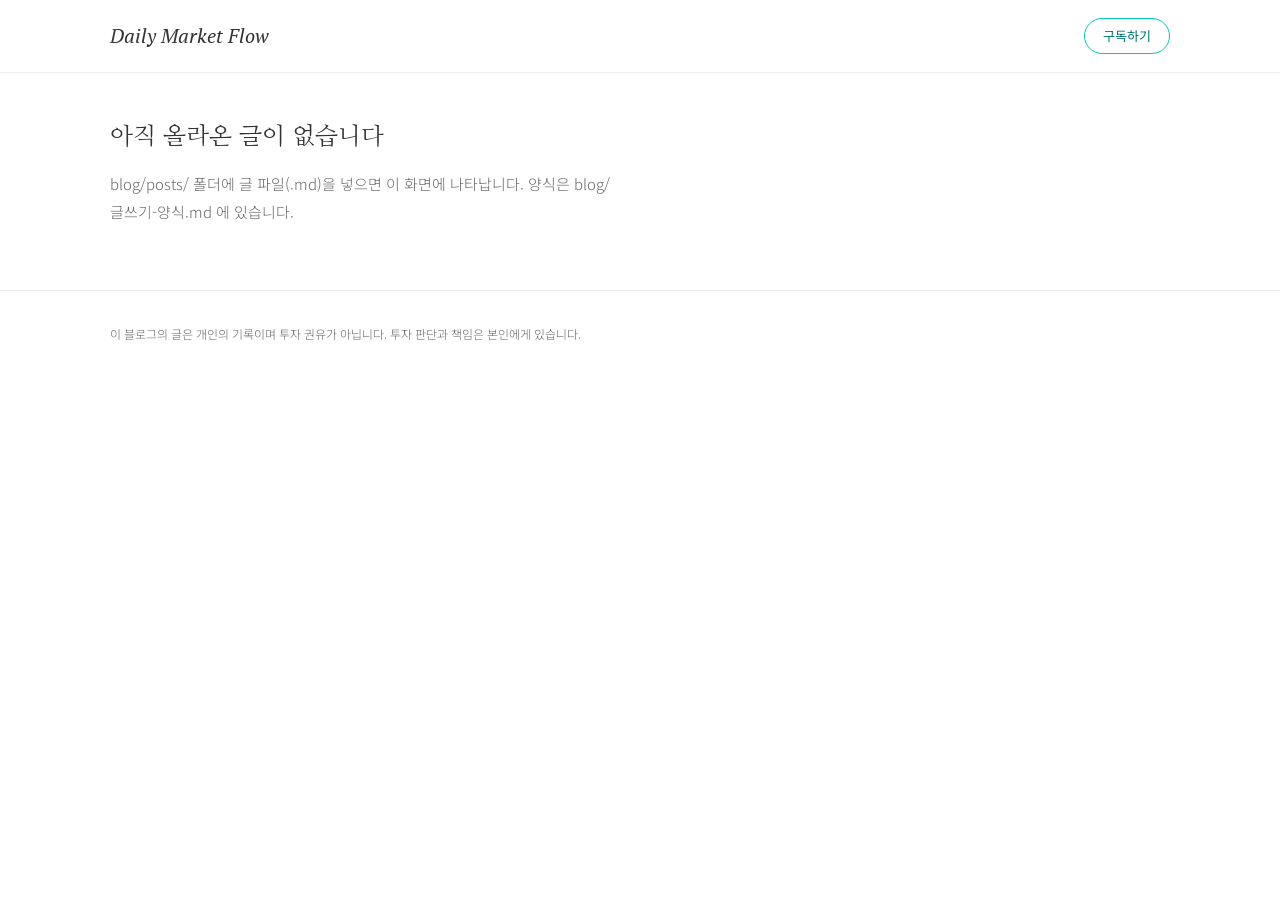
<file: index.html>
<!doctype html>
<html lang="ko">
<head>
<meta charset="utf-8">
<meta name="viewport" content="width=device-width, initial-scale=1, viewport-fit=cover">
<title>Daily Market Flow</title>
<meta name="description" content="장이 열리고 닫히는 하루의 흐름을, 이유와 함께 적는 시장 일지">
<meta property="og:type" content="website">
<meta property="og:title" content="Daily Market Flow">
<meta property="og:description" content="장이 열리고 닫히는 하루의 흐름을, 이유와 함께 적는 시장 일지">
<link rel="alternate" type="application/rss+xml" title="Daily Market Flow" href="feed.xml">
<link rel="preconnect" href="https://fonts.googleapis.com"><link rel="preconnect" href="https://fonts.gstatic.com" crossorigin><link rel="stylesheet" href="https://fonts.googleapis.com/css2?family=Nanum+Myeongjo:wght@400;700&family=Noto+Sans+KR:wght@300;400&family=PT+Serif:ital@1&display=swap">
<link rel="stylesheet" href="assets/style.css">
</head>
<body>
<header class="site-nav"><div class="wrap nav-in">
<a class="wm" href="index.html">Daily Market Flow</a>
<a class="pill" href="feed.xml">구독하기</a>
</div></header>
<main class="wrap"><div class="empty"><h2>아직 올라온 글이 없습니다</h2><p>blog/posts/ 폴더에 글 파일(.md)을 넣으면 이 화면에 나타납니다. 양식은 blog/글쓰기-양식.md 에 있습니다.</p></div></main>
<footer class="site-foot"><div class="wrap"><p>이 블로그의 글은 개인의 기록이며 투자 권유가 아닙니다. 투자 판단과 책임은 본인에게 있습니다.</p></div></footer>
</body>
</html>
</file>
<file: assets/style.css>
/* Daily Market Flow 공통 스타일
   기본 틀(색·글꼴·간격·모서리)은 blog/design/brunch.md 값을 따른다.
   채택 시안: B 하루의 곡선. 흰 종이 한 가지 모습으로 정했으므로 다크 테마는 두지 않는다. */
:root {
  color-scheme: light;
  --bg: #FFFFFF;
  --bg-subtle: #FBFBFB;
  --bg-code: #F8F8F8;
  --ink: #333333;
  --ink-2: #666666;
  --ink-3: #959595;
  --line: #DDDDDD;
  --line-2: #EEEEEE;
  --teal: #00C6BE;
  --teal-700: #007A75;
  --up: #B94942;
  --down: #356586;
  --font-display: 'Nanum Myeongjo','Batang','AppleMyungjo',serif;
  --font-body: 'Noto Sans KR','Noto Sans Light','Apple SD Gothic Neo','Malgun Gothic',sans-serif;
  --font-ui: 'Pretendard','Noto Sans KR','Apple SD Gothic Neo','Malgun Gothic',sans-serif;
  --font-en: 'PT Serif',Georgia,serif;
  --space-sm: 8px;
  --space-md: 16px;
  --space-lg: 24px;
  --space-xl: 32px;
  --space-2xl: 48px;
  --space-3xl: 64px;
  --space-4xl: 96px;
  --container: 1100px;
  --reader: 700px;
  --gutter: max(20px, env(safe-area-inset-left, 0px));
}
* { box-sizing: border-box; }
html { -webkit-text-size-adjust: 100%; }
body {
  margin: 0;
  background: var(--bg);
  color: var(--ink);
  font: 300 15px/1.9 var(--font-body);
  word-break: keep-all;
  overflow-wrap: break-word;
}
a { color: inherit; text-decoration: none; }
img { max-width: 100%; height: auto; }
:focus-visible { outline: 2px solid var(--teal-700); outline-offset: 3px; }

.wrap { max-width: var(--container); margin-inline: auto; padding-inline: max(20px, env(safe-area-inset-left, 0px)) max(20px, env(safe-area-inset-right, 0px)); }
.reader { max-width: calc(var(--reader) + 40px); }

/* ---------- 머리글 ---------- */
.site-nav { border-bottom: 1px solid var(--line-2); }
.nav-in { display: flex; align-items: center; justify-content: space-between; height: 72px; }
.wm { font: italic 400 20px/1 var(--font-en); letter-spacing: 0; }
.pill { display: inline-flex; align-items: center; min-height: 36px; padding: 4px 18px; border: 1px solid var(--teal); border-radius: 100px; background: transparent; color: var(--teal-700); font: 400 13px/20px var(--font-ui); white-space: nowrap; cursor: pointer; transition: background 200ms cubic-bezier(.2,0,.2,1); }
.pill:hover { background: #EAFBF9; }
.meta { font: 400 12px/20px var(--font-ui); color: var(--ink-3); }
.meta a { color: var(--ink-2); }
.up { color: var(--up); }
.dn { color: var(--down); }

/* ---------- 첫 화면 ---------- */
.hero { padding-block: var(--space-3xl) var(--space-2xl); }
.hero .meta { margin-bottom: 12px; }
.hero h1, .post-head h1 { margin: 0 0 20px; font: 400 clamp(28px, 5.4vw, 42px)/1.3 var(--font-display); letter-spacing: -.04em; text-wrap: balance; }
.hero h1 { max-width: 17em; }
.lede { margin: 0 0 16px; max-width: 34em; font: 300 18px/32px var(--font-body); color: var(--ink-2); }
.idx { display: flex; flex-wrap: wrap; gap: 6px 20px; margin: 0 0 16px; font: 400 13px/22px var(--font-ui); color: var(--ink-2); }
.hero-act { margin-top: 8px; }

/* ---------- 하루의 곡선 ---------- */
.chart { display: grid; grid-template-columns: minmax(0,1fr) 48px; margin-top: var(--space-2xl); }
.plot { position: relative; height: clamp(150px, 24vw, 240px); }
.plot svg { position: absolute; inset: 0; width: 100%; height: 100%; display: block; }
.ycol { position: relative; }
.ylab { position: absolute; left: 10px; transform: translateY(-50%); font: 400 12px/1 var(--font-ui); color: var(--ink-2); font-variant-numeric: tabular-nums; white-space: nowrap; }
.dot { position: absolute; width: 10px; height: 10px; margin: -5px 0 0 -5px; border: 1.5px solid var(--ink); border-radius: 50%; background: #fff; }
.dot.close { width: 12px; height: 12px; margin: -6px 0 0 -6px; border-color: var(--teal); background: var(--teal); }
.dlab { position: absolute; font: 400 12px/16px var(--font-ui); color: var(--ink); white-space: nowrap; font-variant-numeric: tabular-nums; }
.dlab.a { transform: translate(-50%, -26px); }
.dlab.b { transform: translate(-50%, 12px); }
.dlab.l { transform: translate(-100%, -26px); }
.xaxis { position: relative; height: 24px; margin-top: 10px; font: 400 12px/16px var(--font-ui); color: var(--ink-2); font-variant-numeric: tabular-nums; }
.xaxis span { position: absolute; top: 0; white-space: nowrap; }
.events { display: grid; grid-template-columns: repeat(auto-fit, minmax(150px, 1fr)); gap: 28px 24px; margin: var(--space-2xl) 0 0; padding: 0; list-style: none; }
.events li { padding-top: 16px; border-top: 1px solid var(--line-2); }
.events .tm { display: block; margin-bottom: 4px; font: 400 12px/20px var(--font-ui); color: var(--ink-2); font-variant-numeric: tabular-nums; }
.events p { margin: 0; font: 300 14px/25px var(--font-body); }
@media (max-width: 560px) { .dlab { display: none; } .chart { grid-template-columns: minmax(0,1fr) 44px; } }

/* ---------- 글 목록 ---------- */
.list { padding-block: var(--space-2xl) var(--space-4xl); }
.list-head { display: flex; align-items: flex-end; justify-content: space-between; gap: var(--space-lg); flex-wrap: wrap; margin-bottom: var(--space-lg); }
.list-head h2 { margin: 0; font: 400 clamp(24px, 3.5vw, 32px)/1.3 var(--font-display); letter-spacing: -.04em; }
.filters { display: flex; align-items: center; gap: var(--space-md); flex-wrap: wrap; }
.chips { display: flex; gap: var(--space-sm); flex-wrap: wrap; }
.chip { min-height: 32px; padding: 4px 14px; border: 1px solid var(--line); border-radius: 40px; background: var(--bg); color: var(--ink-2); font: 400 12px/20px var(--font-ui); cursor: pointer; }
.chip:hover { background: var(--bg-subtle); }
.chip[aria-pressed="true"] { border-color: var(--teal); color: var(--teal-700); }
.search { width: 180px; min-height: 36px; padding: 6px 0; border: 0; border-bottom: 1px solid var(--line); border-radius: 0; background: var(--bg); color: var(--ink); font: 300 14px/22px var(--font-body); }
.search::placeholder { color: var(--ink-3); }
.search:focus { outline: none; border-bottom-color: var(--teal-700); }
.rows { margin: 0; padding: 0; list-style: none; }
.row { display: grid; grid-template-columns: 96px minmax(0,1fr); gap: var(--space-lg); padding-block: 24px; border-top: 1px solid var(--line-2); }
.rows .row:last-child { border-bottom: 1px solid var(--line-2); }
.row .d { font: 400 12px/28px var(--font-ui); color: var(--ink-3); font-variant-numeric: tabular-nums; }
.row h3 { margin: 0 0 8px; font: 400 clamp(19px, 2.6vw, 24px)/1.4 var(--font-display); letter-spacing: -.02em; }
.row h3 a:hover { color: var(--teal-700); }
.row p { margin: 0 0 8px; max-width: 40em; font: 300 13px/23px var(--font-body); color: var(--ink-2); }
.empty { padding: var(--space-2xl) 0; max-width: 34em; color: var(--ink-2); }
.empty h2 { margin: 0 0 8px; font: 400 24px/1.4 var(--font-display); color: var(--ink); }
.nomatch { padding: var(--space-xl) 0; color: var(--ink-2); font-size: 14px; }
@media (max-width: 560px) { .row { grid-template-columns: 1fr; gap: 4px; } .row .d { line-height: 20px; } .search { width: 100%; } }

/* ---------- 본문 화면 ---------- */
.post-head { padding-block: var(--space-3xl) 0; }
.post-head .meta { margin-bottom: 12px; }
.post-head h1 { max-width: none; }
.post-chart .chart { margin-top: var(--space-xl); }
.sectors { margin-top: var(--space-3xl); }
.sectors h2, .prose h2 { margin: 0 0 8px; font: 400 clamp(24px, 3.5vw, 32px)/1.3 var(--font-display); letter-spacing: -.04em; }
.sector { display: grid; grid-template-columns: 148px minmax(0,1fr); gap: var(--space-lg); padding-block: 20px; border-top: 1px solid var(--line-2); }
.sectors .sector:last-child { border-bottom: 1px solid var(--line-2); }
.sector .nm { font: 400 20px/1.5 var(--font-display); letter-spacing: -.02em; }
.sector .sub { display: block; font: 400 11px/18px var(--font-ui); color: var(--ink-3); }
.sector .pc { display: block; font: 400 13px/22px var(--font-ui); font-variant-numeric: tabular-nums; }
.sector p { margin: 0; font: 300 14px/26px var(--font-body); }
@media (max-width: 560px) { .sector { grid-template-columns: 1fr; gap: 4px; } }
.prose { margin-top: var(--space-3xl); font: 300 16px/30px var(--font-body); letter-spacing: .02em; }
.prose > :first-child { margin-top: 0; }
.prose p { margin: 0 0 24px; }
.prose h2 { margin: 56px 0 16px; }
.prose h3 { margin: 40px 0 12px; font: 400 22px/1.5 var(--font-display); letter-spacing: -.02em; }
.prose ul, .prose ol { margin: 0 0 24px; padding-left: 1.4em; }
.prose li { margin-bottom: 6px; }
.prose a { color: var(--teal-700); text-decoration: underline; text-underline-offset: 3px; text-decoration-thickness: 1px; }
.prose strong { font-weight: 400; background: linear-gradient(transparent 62%, #EAFBF9 62%); }
.prose blockquote { margin: 32px 0; padding: 0 0 0 24px; border-left: 1px solid var(--line); font: 400 18px/32px var(--font-display); color: var(--ink-2); }
.prose blockquote p { margin: 0; }
.prose code { padding: 1px 6px; border-radius: 3px; background: var(--bg-code); font: 400 .88em/1.6 Consolas, 'Malgun Gothic', monospace; letter-spacing: 0; }
.prose pre { margin: 0 0 24px; padding: 16px 20px; overflow-x: auto; background: var(--bg-code); border-radius: 4px; }
.prose pre code { padding: 0; background: none; font-size: 13px; line-height: 22px; }
.prose hr { margin: 48px 0; border: 0; border-top: 1px solid var(--line-2); }
.prose img { display: block; margin: 32px 0; }
.prose .tbl { margin: 0 0 24px; overflow-x: auto; }
.prose table { width: 100%; border-collapse: collapse; font: 300 14px/24px var(--font-body); letter-spacing: 0; }
.prose th { padding: 8px 12px 8px 0; border-bottom: 1px solid var(--ink-3); font: 400 12px/20px var(--font-ui); color: var(--ink-2); text-align: left; white-space: nowrap; }
.prose td { padding: 12px 12px 12px 0; border-bottom: 1px solid var(--line-2); vertical-align: top; }
.tags { display: flex; gap: var(--space-sm); flex-wrap: wrap; margin-top: var(--space-2xl); }
.tag { padding: 0 12px; border: 1px solid var(--line); border-radius: 40px; color: var(--ink-2); font: 400 12px/22px var(--font-ui); }
.pager { margin-top: var(--space-3xl); display: grid; grid-template-columns: repeat(2, minmax(0,1fr)); gap: var(--space-lg); padding-block: var(--space-xl) var(--space-4xl); border-top: 1px solid var(--line-2); }
.pager a { display: block; }
.pager .lab { display: block; margin-bottom: 4px; font: 400 12px/20px var(--font-ui); color: var(--ink-3); }
.pager .ttl { font: 400 18px/1.5 var(--font-display); letter-spacing: -.02em; }
.pager a:hover .ttl { color: var(--teal-700); }
.pager .next { text-align: right; grid-column: 2; }
.pager .prev { grid-column: 1; }
@media (max-width: 560px) { .pager { grid-template-columns: 1fr; } .pager .next, .pager .prev { grid-column: 1; text-align: left; } }
.back { display: inline-block; margin-top: var(--space-xl); font: 400 13px/20px var(--font-ui); color: var(--ink-2); }
.back:hover { color: var(--teal-700); }

/* ---------- 바닥글 ---------- */
.site-foot { border-top: 1px solid var(--line-2); padding-block: var(--space-xl) var(--space-3xl); font: 300 12px/22px var(--font-body); color: var(--ink-2); }
.site-foot p { margin: 0; max-width: 46em; }

@media (prefers-reduced-motion: reduce) { .pill { transition: none; } }
</file>
